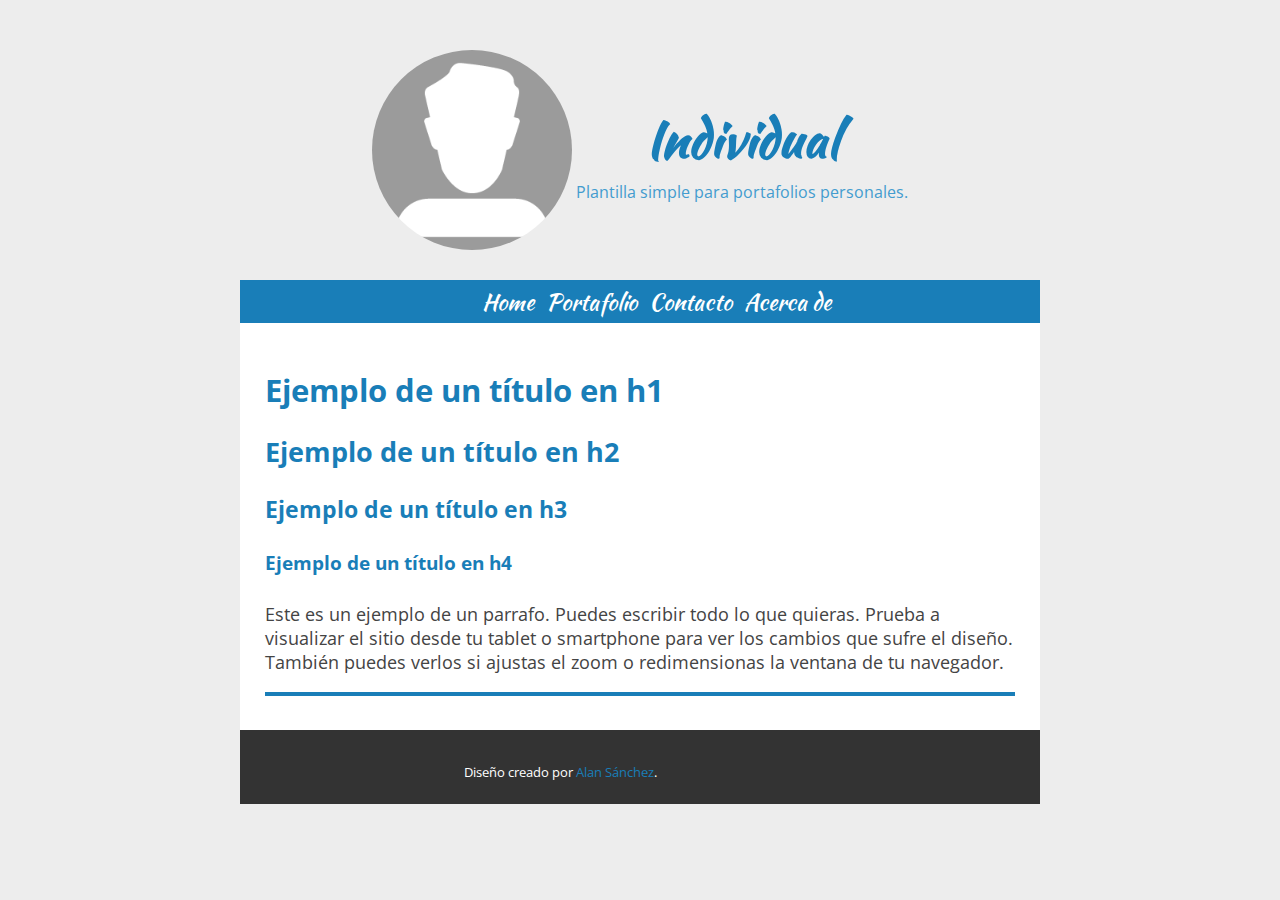
<file: index.html>
<!DOCTYPE html>
<html lang="en">
<head>
	<meta charset="UTF-8">
	<meta name="viewport" content="width=device-width, user-scalable=no, initial-scale=1.0, maximum-scale=1.0, minimum-scale=1.0">
	<link rel="stylesheet" href="estilos.css">
	<link rel="stylesheet" href="azul.css">
	<title>Individual</title>
</head>
<body>
	<div id="pagina">
		<header>
			<img id="avatar" src="avatar.png"/>
			<div id="datos">
				<h1>Individual</h1>
				<span>Plantilla simple para portafolios personales.</span>
			</div>
		</header>
		<nav>
			<ul>
				<li><a href="">Home</a></li>
				<li><a href="">Portafolio</a></li>
				<li><a href="">Contacto</a></li>
				<li><a href="">Acerca de</a></li>
			</ul>
		</nav>
		<main id="contenido">
			<h1>Ejemplo de un título en h1</h1>
			<h2>Ejemplo de un título en h2</h2>
			<h3>Ejemplo de un título en h3</h3>
			<h4>Ejemplo de un título en h4</h4>
			<p>
				Este es un ejemplo de un parrafo. Puedes escribir todo lo que quieras.
				Prueba a visualizar el sitio desde tu tablet o smartphone para ver los cambios que sufre el diseño. También puedes verlos si ajustas el zoom o redimensionas la ventana de tu navegador.
			</p>
			<hr/>
		</main>
		<footer>
			Diseño creado por <a href="https://github.com/AlanSanchezP">Alan Sánchez</a>.
			<a class="icono fb" href="#" title="Facebook"></a>
			<a class="icono tw" href="#" title="Twitter"></a>
			<a class="icono gg" href="#" title="Google+"></a>
			<a class="icono pt" href="#" title="Pinterest"></a>
			<a class="icono tb" href="#" title="Tumblr"></a>
			<a class="icono in" href="#" title="Instagram"></a>
		</footer>
	</div>
</body>
</html>
</file>
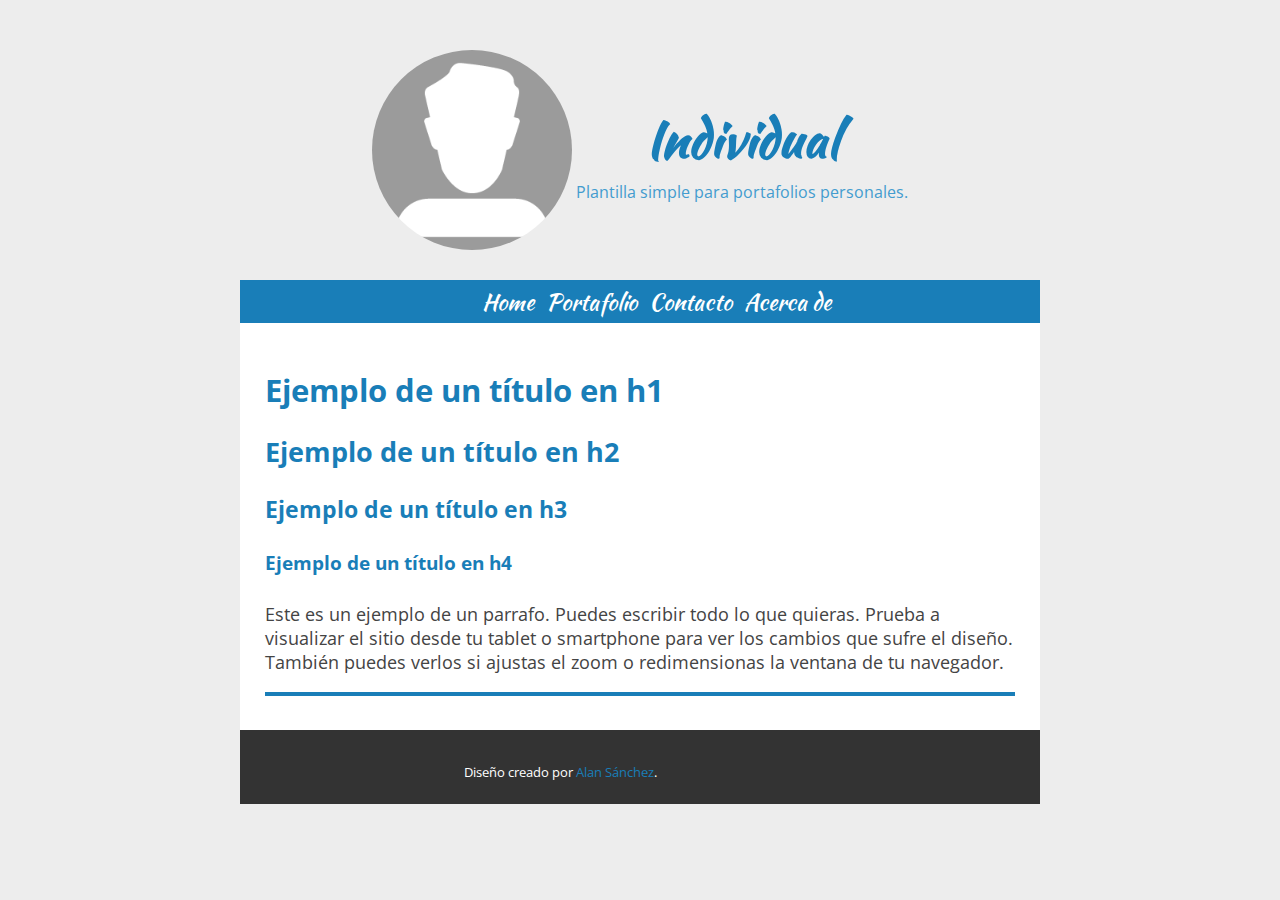
<file: demo.html>
<!DOCTYPE html>
<html lang="en">
<head>
	<meta charset="UTF-8">
	<meta name="viewport" content="width=device-width, user-scalable=no, initial-scale=1.0, maximum-scale=1.0, minimum-scale=1.0">
	<link rel="stylesheet" href="estilos.css">
	<link rel="stylesheet" href="azul.css">
	<title>Individual</title>
</head>
<body>
	<div id="pagina">
		<header>
			<img id="avatar" src="avatar.png"/>
			<div id="datos">
				<h1>Individual</h1>
				<span>Plantilla simple para portafolios personales.</span>
			</div>
		</header>
		<nav>
			<ul>
				<li><a href="">Home</a></li>
				<li><a href="">Portafolio</a></li>
				<li><a href="">Contacto</a></li>
				<li><a href="">Acerca de</a></li>
			</ul>
		</nav>
		<section id="contenido">
			<h1>Ejemplo de un título en h1</h1>
			<h2>Ejemplo de un título en h2</h2>
			<h3>Ejemplo de un título en h3</h3>
			<h4>Ejemplo de un título en h4</h4>
			<p>
				Este es un ejemplo de un parrafo. Puedes escribir todo lo que quieras.
				Prueba a visualizar el sitio desde tu tablet o smartphone para ver los cambios que sufre el diseño. También puedes verlos si ajustas el zoom o redimensionas la ventana de tu navegador.
			</p>
			<hr/>
		</section>
		<footer>
			Diseño creado por <a href="https://github.com/alan-sanchez">Alan Sánchez</a>.
			<a class="icono fb" href="#" title="Facebook"></a>
			<a class="icono tw" href="#" title="Twitter"></a>
			<a class="icono gg" href="#" title="Google+"></a>
			<a class="icono pt" href="#" title="Pinterest"></a>
			<a class="icono tb" href="#" title="Tumblr"></a>
			<a class="icono in" href="#" title="Instagram"></a>
		</footer>
	</div>
</body>
</html>
</file>
<file: estilos.css>
/* Diseño "Individual" creado por Mundo Spooffy para PWG-Pro  */

@import url(http://fonts.googleapis.com/css?family=Open+Sans);

@import url(http://fonts.googleapis.com/css?family=Kaushan+Script);

@import url(http://weloveiconfonts.com/api/?family=entypo);

*{
	box-sizing: border-box !important;
}

body{
	background: #ededed;
	margin: 0;
	font-family: "Open Sans";
	text-align: center;
}

a{
	text-decoration: none;
}

ul{
	margin: 0;
}

#pagina{
	margin-top: 50px;
	width: 800px;
	display: inline-block;
}

header{
	height: 200px;
}

#avatar{
	display: inline-block;
	width: 200px;
	height: 200px;
	vertical-align: middle;
	border-radius: 50%;
}

#datos{
	display: inline-block;
	vertical-align: middle;
	max-width: 590px;
}

#datos h1{
	font-size: 50px;
	font-family: "Kaushan Script";
	line-height: 16px;
}


#contenido{
	color: #444;
	background: white;
	padding: 25px;
	font-size: 18px;
	text-align: left;
}

#contenido h1{
	font-size: 31px;
}
#contenido h2{
	font-size: 27px;
}
#contenido h3{
	font-size: 23px;
}
#contenido h4{
	font-size: 19px;
}

nav{
	margin-top: 30px;
	padding: 5px 0;
}

nav ul li{
	display: inline-block;
	margin-right: 8px;
}

nav ul li a{
	font-family: "Kaushan Script";
	color: white;
	font-size: 23px;
}


.fb:before{
	content: "\f30d";
}

.tw:before{
	content: "\f30a";
}

.gg:before{
	content: "\f310";
}

.pt:before{
	content: "\f313";
}

.tb:before{
	content: "\f316";
}

.in:before{
	content: "\f32d";
}
.icono{
	color: #777;
	font-family: "entypo";
	font-size: 30px;
}
.icono:hover{
	color: #aaa;
}

footer{
	background: #333;
	color: white;
	font-size: 13px;
	padding: 20px;
}

form{
	text-align: center;
}

input,textarea,button{
	display: block;
	margin: 0 auto;
}

input[type="text"], input[type="password"], input[type="number"], input[type="tel"], input[type="search"], input[type="range"], input[type="email"], textarea{
	border: 1px solid #777;
	padding: 10px 6px;
	width: 350px !important;
	font-family: "Open Sans";
	color: #333;
	font-size: 16px;
	resize: none;
}

input[type="button"], input[type="submit"], input[type="reset"], button{
	border: none;
	border-radius: 3px;
	font-family: "Open Sans";
	color: white;
	font-size: 18px;
	padding: 10px 30px;
}

*[type="reset"]{
	background: #C6CACB;
}

@media screen and (max-width: 800px){
	#pagina{
		width: 100%;
	}
	header{
		height: auto;
	}
	#datos span{
		max-width: 100%;
	}
	input[type="text"], input[type="password"], input[type="number"], input[type="tel"], input[type="search"], input[type="range"], input[type="email"], textarea{
		width: 90% !important;
	}
}
</file>
<file: azul.css>
*[type="button"]{
	background: #149CEA;
}

*[type="submit"]{
	background: #197eb8;
}

a{
	color: #197eb8;
}

#contenido h1, #contenido h2, #contenido h3, #contenido h4{
	color: #197eb8;
}

#datos h1{
	color: #197eb8;
}

#datos span{
	color: #439ccf;
}

hr{
	border: solid 2px #197eb8;
}

nav{
	background: #197eb8;
}

nav ul li a:hover{
	color: #439ccf;
}
</file>
